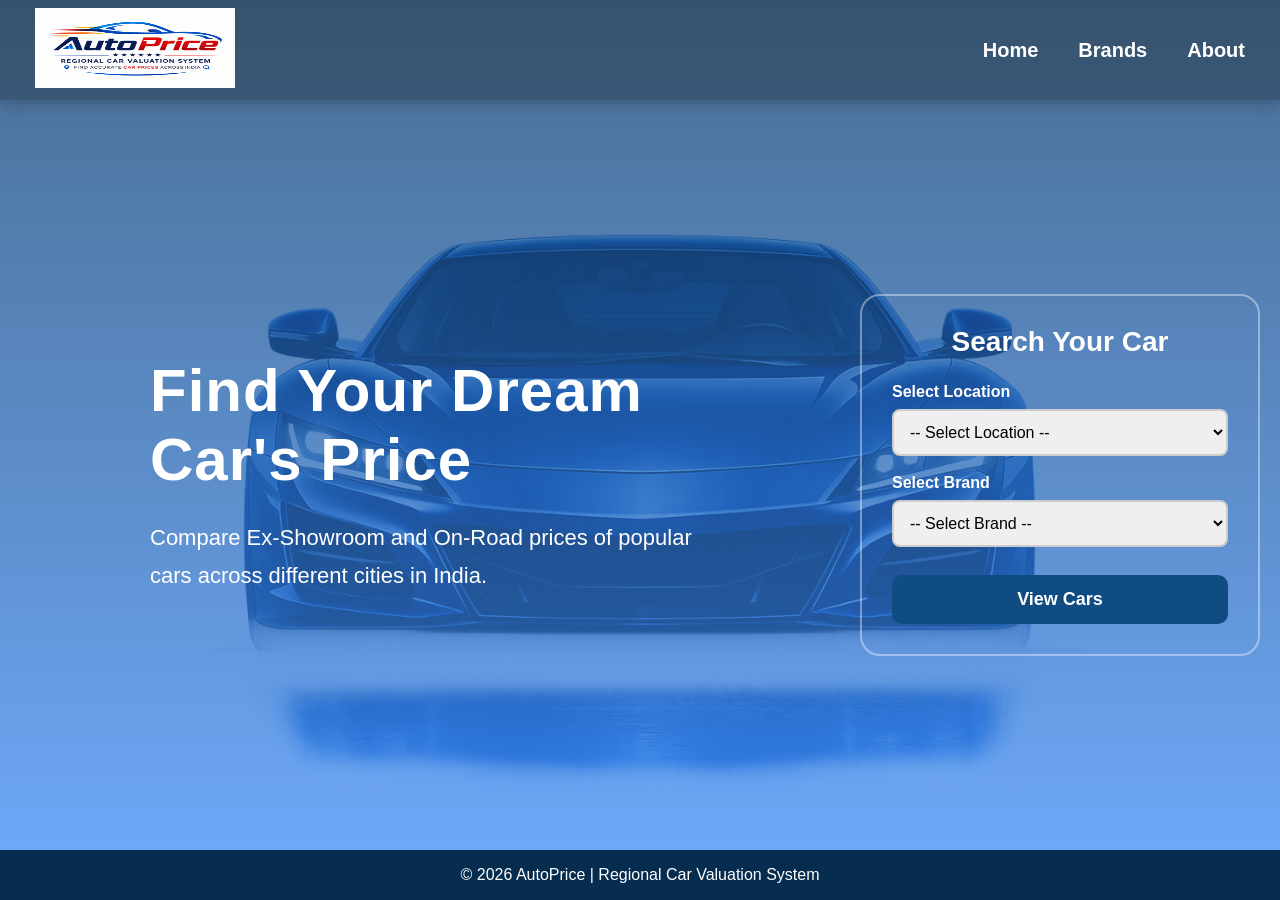
<file: index.html>
<!DOCTYPE html>
<html lang="en">

<head>

    <meta charset="UTF-8">

    <meta name="viewport" content="width=device-width, initial-scale=1.0">

    <title>AutoPrice | Regional Car Valuation System</title>

    <link rel="stylesheet" href="style.css">

</head>

<body>

    <!-- ================= HEADER ================= -->

    <header>

        <nav>

            <div class="logo-section">

                <img src="Images/AutoPrice logo.png" alt="AutoPrice Logo" class="logo">

            </div>

            <ul class="nav-links">

                <li><a href="index.html">Home</a></li>

                <li><a href="allbrands.html">Brands</a></li>

                <li><a href="about.html">About</a></li>

            </ul>

        </nav>

    </header>

    <!-- ================= MAIN ================= -->

    <main>

        <section id="home-section">

            <div class="hero">

                <h2>

                    Find Your Dream Car's Price

                </h2>

                <p>

                    Compare Ex-Showroom and On-Road prices of popular cars across different cities in India.

                </p>

            </div>

            <div class="selection-card">

                <h3>

                    Search Your Car

                </h3>

                <div class="input-group">

                    <label for="location">

                        Select Location

                    </label>

                    <select id="location">

                        <option value="">-- Select Location --</option>

                        <option value="Delhi">Delhi</option>

                        <option value="Mumbai">Mumbai</option>

                        <option value="Bangalore">Bangalore</option>

                        <option value="Kolkata">Kolkata</option>

                    </select>

                </div>

                <div class="input-group">

                    <label for="brand">

                        Select Brand

                    </label>

                    <select id="brand">

                        <option value="">-- Select Brand --</option>

                        <option value="Maruti">Maruti Suzuki</option>

                        <option value="Hyundai">Hyundai</option>

                        <option value="Tata">Tata Motors</option>

                        <option value="Mahindra">Mahindra</option>

                    </select>

                </div>

                <button onclick="showCars()">

                    View Cars

                </button>

            </div>

        </section>

    </main>

    <!-- ================= FOOTER ================= -->

    <footer>

        <p>

            © 2026 AutoPrice | Regional Car Valuation System

        </p>

    </footer>

    <script src="script.js"></script>

   <script>
 window.difyChatbotConfig = {
  token: 'oBU0Si6PAJkye8ZJ',
  inputs: {
    // You can define the inputs from the Start node here
    // key is the variable name
    // e.g.
    // name: "NAME"
  },
  systemVariables: {
    // user_id: 'YOU CAN DEFINE USER ID HERE',
    // conversation_id: 'YOU CAN DEFINE CONVERSATION ID HERE, IT MUST BE A VALID UUID',
  },
  userVariables: {
    // avatar_url: 'YOU CAN DEFINE USER AVATAR URL HERE',
    // name: 'YOU CAN DEFINE USER NAME HERE',
  },
 }
</script>
<script
 src="https://udify.app/embed.min.js"
 id="oBU0Si6PAJkye8ZJ"
 defer>
</script>
<style>
  #dify-chatbot-bubble-button {
    background-color: #1C64F2 !important;
  }
  #dify-chatbot-bubble-window {
    width: 24rem !important;
    height: 40rem !important;
  }
</style>

</body>

</html>
</file>
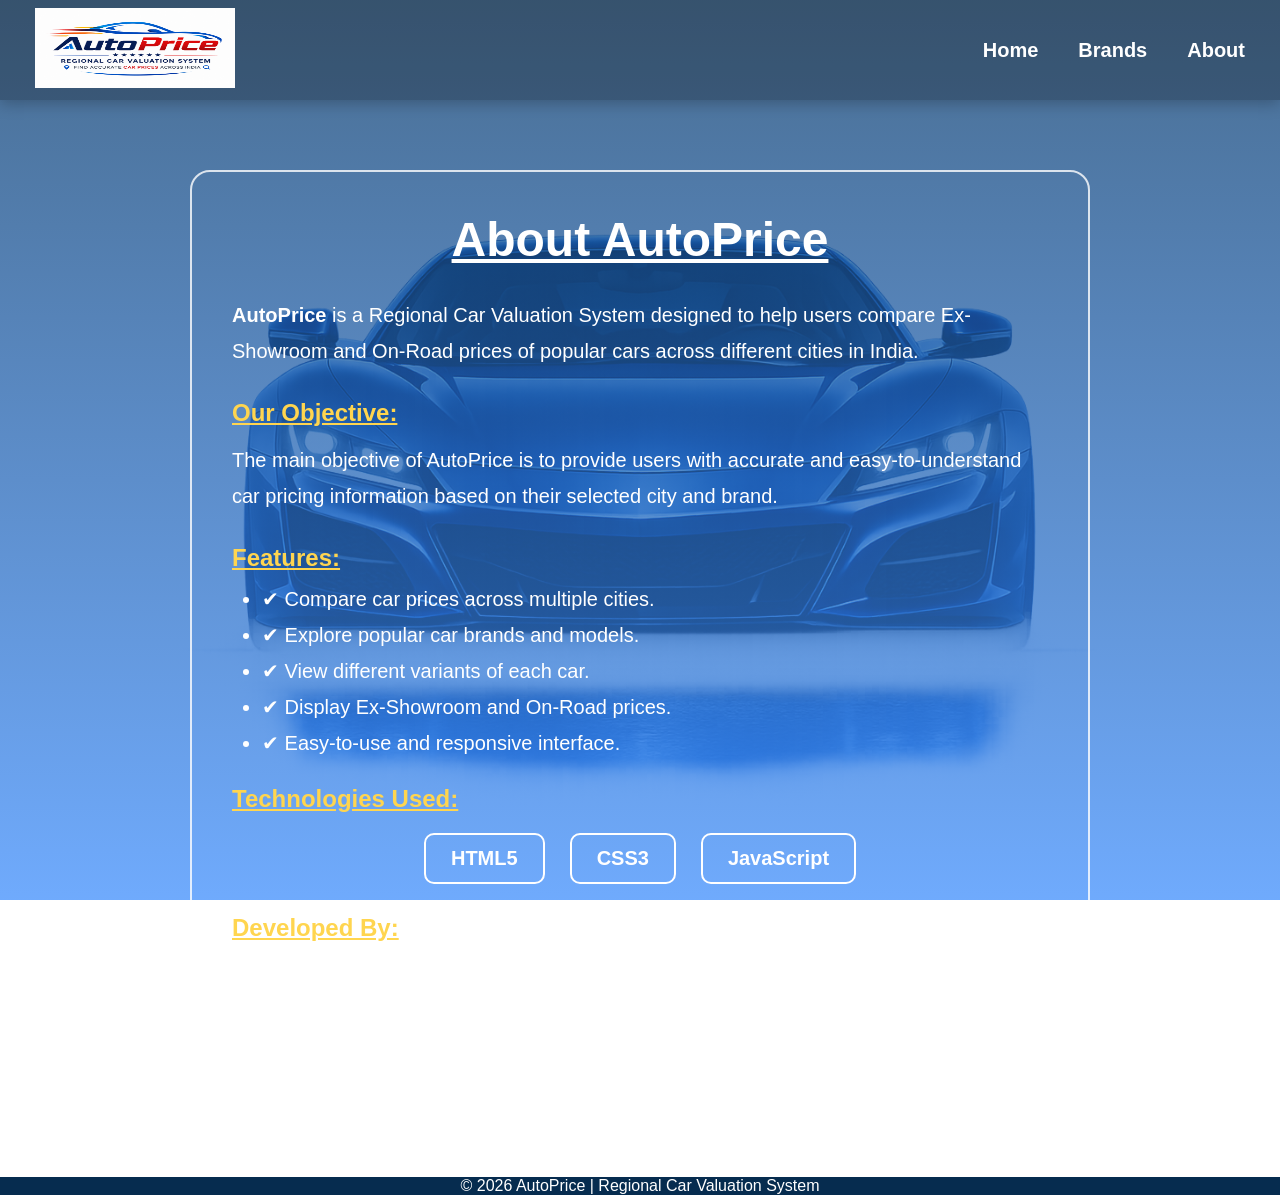
<file: about.html>
<!DOCTYPE html>
<html lang="en">

<head>

    <meta charset="UTF-8">

    <meta name="viewport" content="width=device-width, initial-scale=1.0">

    <title>About | AutoPrice</title>

    <link rel="stylesheet" href="style.css">

</head>

<body>

    <!-- ================= HEADER ================= -->

    <header>

        <nav>

            <div class="logo-section">

                <img src="Images/AutoPrice logo.png" alt="AutoPrice Logo" class="logo">

            </div>

            <ul class="nav-links">

                <li><a href="index.html">Home</a></li>

                <li><a href="allbrands.html">Brands</a></li>

                <li><a href="about.html">About</a></li>

            </ul>

        </nav>

    </header>

    <!-- ================= MAIN ================= -->

    <main>

        <div class="about-container">

            <h1>About AutoPrice</h1>

            <p>

                <strong>AutoPrice</strong> is a Regional Car Valuation System designed to help users
                compare Ex-Showroom and On-Road prices of popular cars across different cities in India.

            </p>

            <h2>Our Objective:</h2>

            <p>

                The main objective of AutoPrice is to provide users with accurate and easy-to-understand
                car pricing information based on their selected city and brand.

            </p>

            <h2>Features:</h2>

            <ul class="feature-list">

                <li>✔ Compare car prices across multiple cities.</li>

                <li>✔ Explore popular car brands and models.</li>

                <li>✔ View different variants of each car.</li>

                <li>✔ Display Ex-Showroom and On-Road prices.</li>

                <li>✔ Easy-to-use and responsive interface.</li>

            </ul>

            <h2>Technologies Used:</h2>

            <div class="tech-box">

                <span>HTML5</span>

                <span>CSS3</span>

                <span>JavaScript</span>

            </div>

            <h2>Developed By:</h2>

            <p>

                <strong>SHRESTH KUMAR</strong><br>

                B.TECH Student<br>

                AutoPrice - Academic Project (2026)

            </p>

        </div>

    </main>

    <!-- ================= FOOTER ================= -->

    <footer>

        <p>

            © 2026 AutoPrice | Regional Car Valuation System

        </p>

    </footer>

   <script>
 window.difyChatbotConfig = {
  token: 'oBU0Si6PAJkye8ZJ',
  inputs: {
    // You can define the inputs from the Start node here
    // key is the variable name
    // e.g.
    // name: "NAME"
  },
  systemVariables: {
    // user_id: 'YOU CAN DEFINE USER ID HERE',
    // conversation_id: 'YOU CAN DEFINE CONVERSATION ID HERE, IT MUST BE A VALID UUID',
  },
  userVariables: {
    // avatar_url: 'YOU CAN DEFINE USER AVATAR URL HERE',
    // name: 'YOU CAN DEFINE USER NAME HERE',
  },
 }
</script>
<script
 src="https://udify.app/embed.min.js"
 id="oBU0Si6PAJkye8ZJ"
 defer>
</script>
<style>
  #dify-chatbot-bubble-button {
    background-color: #1C64F2 !important;
  }
  #dify-chatbot-bubble-window {
    width: 24rem !important;
    height: 40rem !important;
  }
</style>

</body>

</html>
</file>
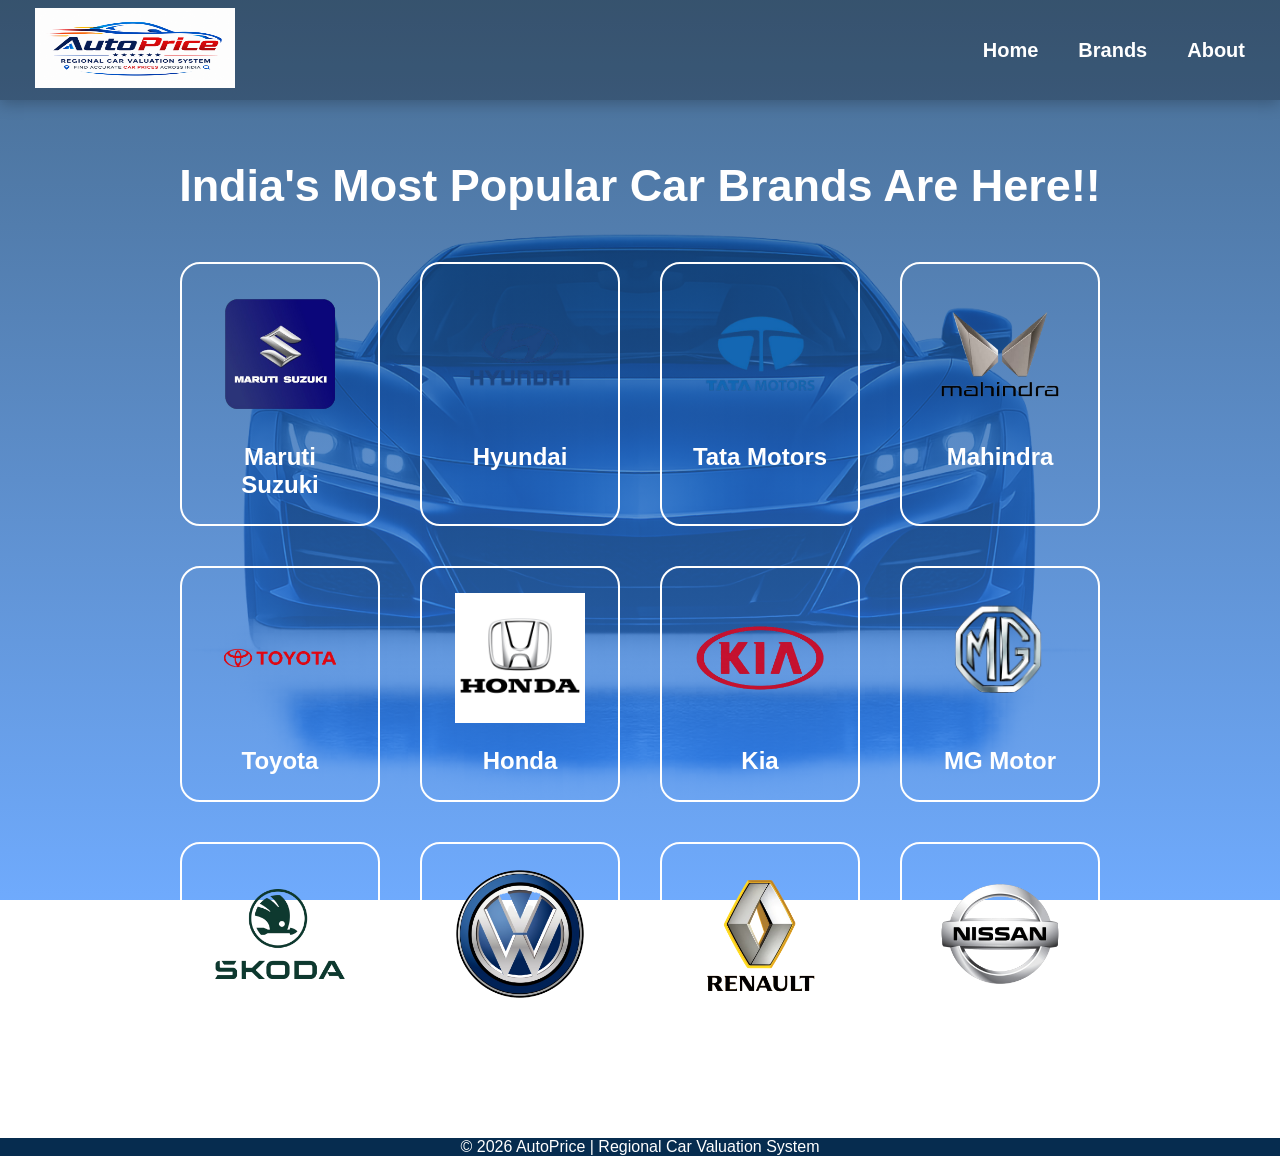
<file: allbrands.html>
<!DOCTYPE html>
<html lang="en">

<head>

    <meta charset="UTF-8">

    <meta name="viewport" content="width=device-width, initial-scale=1.0">

    <title>AutoPrice | Brands</title>

    <link rel="stylesheet" href="style.css">

</head>

<body>

    <!-- ================= HEADER ================= -->

    <header>

        <nav>

            <div class="logo-section">

                <img src="Images/AutoPrice logo.png" alt="Logo" class="logo">

            </div>

            <ul class="nav-links">

                <li><a href="index.html">Home</a></li>

                <li><a href="allbrands.html">Brands</a></li>

                <li><a href="about.html">About</a></li>

            </ul>

        </nav>

    </header>

    <!-- ================= MAIN ================= -->

    <main>

        <div class="allbrands-container">

            <h1>India's Most Popular Car Brands Are Here!!</h1>

            <div class="brand-grid">

                <div class="brand-card">

                    <img src="Images/Brands/maruti.png" alt="Maruti">

                    <h2>Maruti Suzuki</h2>

                </div>

                <div class="brand-card">

                    <img src="Images/Brands/hyundai.png" alt="Hyundai">

                    <h2>Hyundai</h2>

                </div>

                <div class="brand-card">

                    <img src="Images/Brands/tata.png" alt="Tata">

                    <h2>Tata Motors</h2>

                </div>

                <div class="brand-card">

                    <img src="Images/Brands/mahindra.png" alt="Mahindra">

                    <h2>Mahindra</h2>

                </div>

                <div class="brand-card">

                    <img src="Images/Brands/toyota.png" alt="Toyota">

                    <h2>Toyota</h2>

                </div>

                <div class="brand-card">

                    <img src="Images/Brands/honda.png" alt="Honda">

                    <h2>Honda</h2>

                </div>

                <div class="brand-card">

                    <img src="Images/Brands/kia.png" alt="Kia">

                    <h2>Kia</h2>

                </div>

                <div class="brand-card">

                    <img src="Images/Brands/mg.png" alt="MG">

                    <h2>MG Motor</h2>

                </div>

                <div class="brand-card">

                    <img src="Images/Brands/skoda.png" alt="Skoda">

                    <h2>Skoda</h2>

                </div>

                <div class="brand-card">

                    <img src="Images/Brands/volkswagen.png" alt="Volkswagen">

                    <h2>Volkswagen</h2>

                </div>

                <div class="brand-card">

                    <img src="Images/Brands/renault.png" alt="Renault">

                    <h2>Renault</h2>

                </div>

                <div class="brand-card">

                    <img src="Images/Brands/nissan.png" alt="Nissan">

                    <h2>Nissan</h2>

                </div>



            </div>

        </div>

    </main>

    <!-- ================= FOOTER ================= -->

    <footer>

        <p>

            © 2026 AutoPrice | Regional Car Valuation System

        </p>

    </footer>

    <script src="script.js"></script>

    <script>
 window.difyChatbotConfig = {
  token: 'oBU0Si6PAJkye8ZJ',
  inputs: {
    // You can define the inputs from the Start node here
    // key is the variable name
    // e.g.
    // name: "NAME"
  },
  systemVariables: {
    // user_id: 'YOU CAN DEFINE USER ID HERE',
    // conversation_id: 'YOU CAN DEFINE CONVERSATION ID HERE, IT MUST BE A VALID UUID',
  },
  userVariables: {
    // avatar_url: 'YOU CAN DEFINE USER AVATAR URL HERE',
    // name: 'YOU CAN DEFINE USER NAME HERE',
  },
 }
</script>
<script
 src="https://udify.app/embed.min.js"
 id="oBU0Si6PAJkye8ZJ"
 defer>
</script>
<style>
  #dify-chatbot-bubble-button {
    background-color: #1C64F2 !important;
  }
  #dify-chatbot-bubble-window {
    width: 24rem !important;
    height: 40rem !important;
  }
</style>

</body>

</html>
</file>
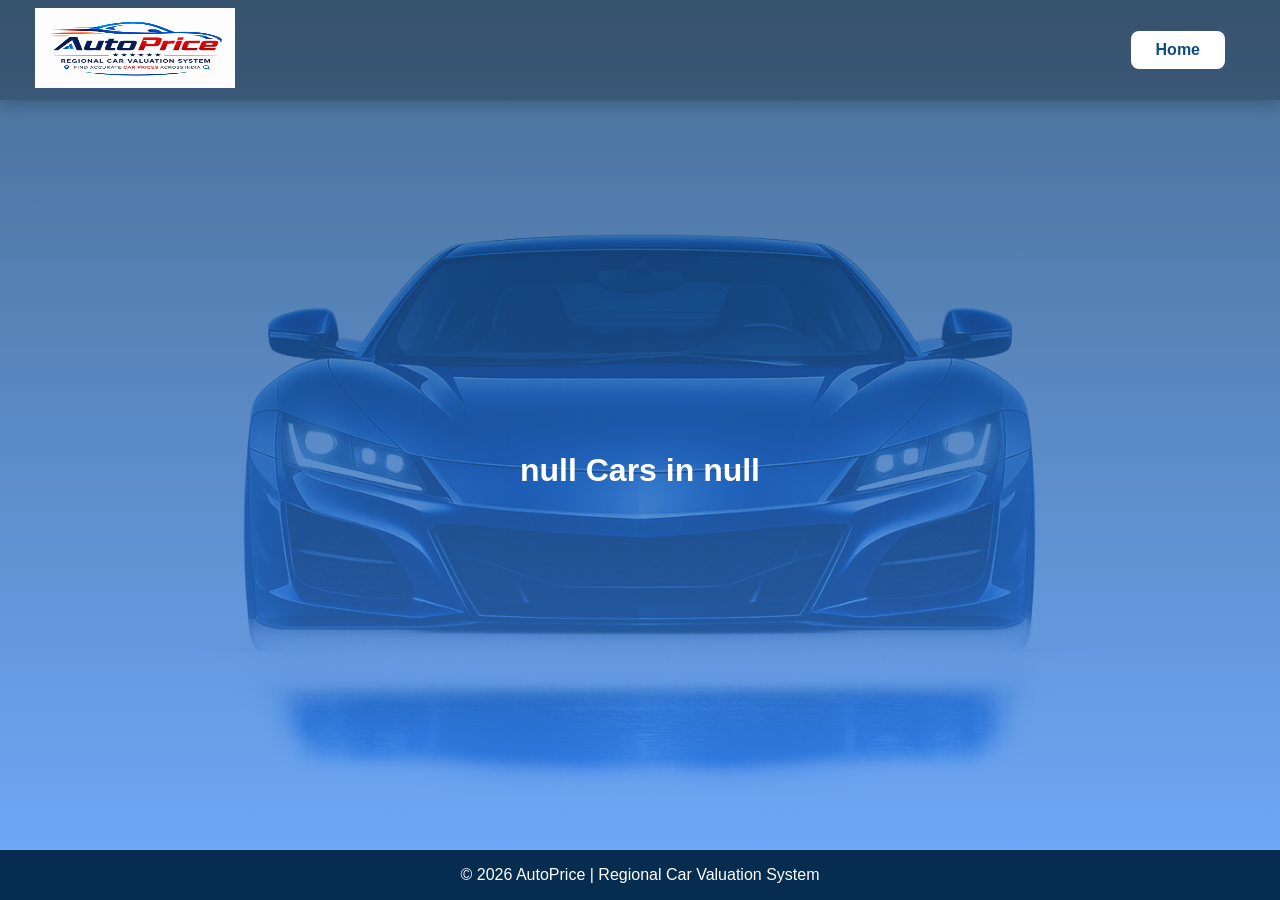
<file: brands.html>
<!DOCTYPE html>
<html lang="en">

<head>

    <meta charset="UTF-8">

    <meta name="viewport" content="width=device-width, initial-scale=1.0">

    <title>AutoPrice | Car Models</title>

    <link rel="stylesheet" href="style.css">

</head>

<body>

    <!-- ================= HEADER ================= -->

    <header>

        <nav>

            <div class="logo-section">

                <img src="Images/AutoPrice logo.png" alt="AutoPrice Logo" class="logo">

            </div>

            <a href="index.html" class="home-btn">

                Home

            </a>

        </nav>

    </header>

    <!-- ================= MAIN ================= -->

    <main>

        <div class="brands-container">

            <h1 id="brand-title"></h1>

            <div id="car-list"></div>

        </div>

    </main>

    <!-- ================= FOOTER ================= -->

    <footer>

        <p>

            © 2026 AutoPrice | Regional Car Valuation System

        </p>

    </footer>

    <script src="script.js"></script>

   <script>
 window.difyChatbotConfig = {
  token: 'oBU0Si6PAJkye8ZJ',
  inputs: {
    // You can define the inputs from the Start node here
    // key is the variable name
    // e.g.
    // name: "NAME"
  },
  systemVariables: {
    // user_id: 'YOU CAN DEFINE USER ID HERE',
    // conversation_id: 'YOU CAN DEFINE CONVERSATION ID HERE, IT MUST BE A VALID UUID',
  },
  userVariables: {
    // avatar_url: 'YOU CAN DEFINE USER AVATAR URL HERE',
    // name: 'YOU CAN DEFINE USER NAME HERE',
  },
 }
</script>
<script
 src="https://udify.app/embed.min.js"
 id="oBU0Si6PAJkye8ZJ"
 defer>
</script>
<style>
  #dify-chatbot-bubble-button {
    background-color: #1C64F2 !important;
  }
  #dify-chatbot-bubble-window {
    width: 24rem !important;
    height: 40rem !important;
  }
</style>
</body>

</html>
</file>
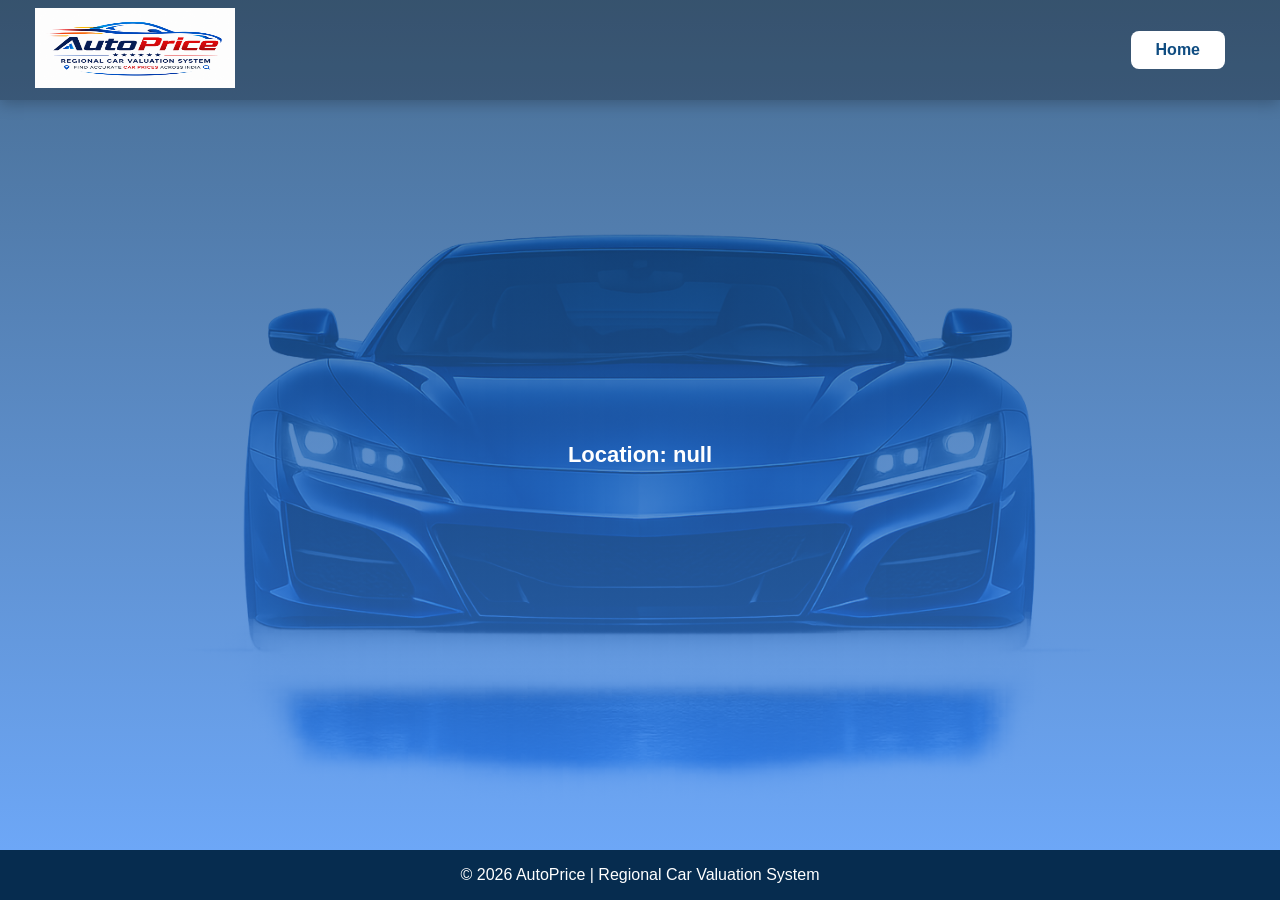
<file: price.html>
<!DOCTYPE html>
<html>

<head>

    <title>AutoPrice | Car Price</title>

    <link rel="stylesheet" href="style.css">

</head>


<body>


    <header>

        <nav>


            <div class="logo-section">

                <img src="Images/AutoPrice logo.png" class="logo">

            </div>


            <a href="index.html" class="home-btn">

                Home

            </a>


        </nav>

    </header>

    <main>

        <div class="price-container">


            <h1 id="car-name">

            </h1>


            <div id="variant-container">


            </div>


            <h3 id="location-name">

            </h3>


        </div>

    </main>


    <script src="script.js"></script>


    <footer>

        <p>

            © 2026 AutoPrice | Regional Car Valuation System

        </p>

    </footer>

    <script>
 window.difyChatbotConfig = {
  token: 'oBU0Si6PAJkye8ZJ',
  inputs: {
    // You can define the inputs from the Start node here
    // key is the variable name
    // e.g.
    // name: "NAME"
  },
  systemVariables: {
    // user_id: 'YOU CAN DEFINE USER ID HERE',
    // conversation_id: 'YOU CAN DEFINE CONVERSATION ID HERE, IT MUST BE A VALID UUID',
  },
  userVariables: {
    // avatar_url: 'YOU CAN DEFINE USER AVATAR URL HERE',
    // name: 'YOU CAN DEFINE USER NAME HERE',
  },
 }
</script>
<script
 src="https://udify.app/embed.min.js"
 id="oBU0Si6PAJkye8ZJ"
 defer>
</script>
<style>
  #dify-chatbot-bubble-button {
    background-color: #1C64F2 !important;
  }
  #dify-chatbot-bubble-window {
    width: 24rem !important;
    height: 40rem !important;
  }
</style>

</body>

</html>
</file>
<file: style.css>
/* ================= RESET ================= */

* {
    margin: 0;
    padding: 0;
    box-sizing: border-box;
}


/* ================= BODY ================= */

body {

    font-family: Arial, Helvetica, sans-serif;

    background:
        linear-gradient(rgba(11, 61, 110, 0.75),
            rgba(63, 142, 252, 0.75)),
        url("Images/car.png");

    background-repeat: no-repeat;

    background-position: center;

    background-attachment: fixed;

    background-size: cover;

    height: 100vh;

    overflow: auto;

    display: flex;

    flex-direction: column;

}

/* ================= HEADER ================= */

header {

    height: 100px;

    background: rgba(0, 0, 0, 0.25);

    padding: 10px 35px;

    box-shadow: 0 3px 15px rgba(0, 0, 0, 0.25);

}



nav {

    height: 100%;

    display: flex;

    justify-content: space-between;

    align-items: center;

}



.logo {

    width: 320px;

    max-height: 80px;

    object-fit: fill;

    padding-right: 120px;

    animation: logoPop 0.5s infinite alternate;

}



.nav-links {

    display: flex;

    list-style: none;

    gap: 40px;

}



.nav-links a {

    text-decoration: none;

    color: white;

    font-size: 20px;

    font-weight: bold;

}



.nav-links a:hover {

    color: #FFD54F;

}




/* ================= MAIN ================= */


main {

    flex: 1;

    display: flex;

    justify-content: center;

    align-items: center;

    padding: 20px;

}




/* ================= HOME SECTION ================= */


#home-section {

    width: 100%;

    max-width: 1300px;

    display: flex;

    justify-content: space-between;

    align-items: center;

    gap: 80px;

    padding-left: 90px;


}




/* ================= HERO ================= */


.hero {

    width: 650px;

    height: 450px;

    color: white;

    position: relative;

    display: flex;

    flex-direction: column;

    justify-content: center;

    padding: 40px;

    overflow: hidden;

}



.hero h2 {

    font-size: 60px;

    line-height: 1.15;

    margin-bottom: 25px;

    font-weight: 800;

    letter-spacing: 1px;

}



.hero p {

    font-size: 22px;

    line-height: 1.7;

}



/* ================= SEARCH CARD ================= */


.selection-card {

    width: 400px;

    background: transparent;

    padding: 30px;

    border-radius: 20px;

    border: 2px solid rgba(255, 255, 255, 0.4);

    box-shadow: none;

    animation: cardAppear 1s ease;

}



.selection-card h3 {

    text-align: center;

    color: white;

    font-size: 28px;

    margin-bottom: 25px;

}



.input-group {

    margin-bottom: 18px;

}



.input-group label {

    display: block;

    margin-bottom: 8px;

    font-weight: bold;

    color: white;

}



select {

    width: 100%;

    padding: 12px;

    border-radius: 8px;

    border: 2px solid #ccc;

    font-size: 16px;

}



button {

    width: 100%;

    padding: 14px;

    margin-top: 10px;

    background: #0F4C81;

    color: white;

    border: none;

    border-radius: 10px;

    font-size: 18px;

    font-weight: bold;

    cursor: pointer;

}



button:hover {

    background: #083358;

}



/* ================= FOOTER ================= */


footer {

    background: #062C4F;

    color: white;

    text-align: center;

    height: 50px;

    display: flex;

    justify-content: center;

    align-items: center;

    font-size: 16px;

    margin-top: auto;

}




/* ================= ANIMATIONS ================= */


@keyframes logoPop {

    from {

        transform: scale(1);

    }

    to {

        transform: scale(1.05);

    }

}



@keyframes cardAppear {

    from {

        opacity: 0;

        transform: translateY(30px);

    }

    to {

        opacity: 1;

        transform: translateY(0);

    }

}




/* ================= TABLET ================= */


@media(max-width:1000px) {


    body {

        overflow: auto;

    }


    #home-section {

        flex-direction: column;

    }


    .hero {

        width: 90%;

    }


    .selection-card {

        width: 90%;

    }


}




/* ================= MOBILE ================= */


@media(max-width:600px) {


    body {

        overflow: auto;

    }



    header {

        height: auto;

    }



    nav {

        flex-direction: column;

        gap: 15px;

    }



    .logo {

        width: 230px;

    }



    .nav-links {

        gap: 20px;

    }



    main {

        padding: 15px;

    }



    .hero {

        width: 100%;

        height: 350px;

        padding: 20px;

    }



    .hero h2 {

        font-size: 30px;

    }



    .hero p {

        font-size: 16px;

    }



    .selection-card {

        width: 100%;

    }



    footer {

        display: none;

    }


}

.home-btn {

    display: inline-block;

    margin: 20px;

    padding: 10px 25px;

    background: white;

    color: #0F4C81;

    text-decoration: none;

    border-radius: 8px;

    font-weight: bold;

}


.home-btn:hover {

    background: #FFD54F;

}

#brand-title {

    text-align: center;

    color: white;

    margin-top: 40px;

}



#car-list {

    display: flex;

    justify-content: center;

    align-items: center;

    gap: 25px;

    flex-wrap: wrap;

    margin-top: 50px;

}



#car-list button {


    width: 220px;

    padding: 20px;

    background: white;

    color: #0F4C81;

    border: none;

    border-radius: 15px;

    font-size: 20px;

    font-weight: bold;

    cursor: pointer;

}



#car-list button:hover {

    background: #FFD54F;

}

.price-box {


    width: 500px;

    margin: 80px auto;

    padding: 40px;

    background: rgba(255, 255, 255, 0.15);

    backdrop-filter: blur(10px);

    border-radius: 20px;

    text-align: center;

    color: white;

    border: 2px solid rgba(255, 255, 255, 0.3);


}



.price-box h1 {


    font-size: 40px;

    margin-bottom: 30px;


}



.price-box h2 {


    margin-top: 20px;

}



.price-box p {


    font-size: 25px;

    font-weight: bold;


}

/* ================= PRICE PAGE ================= */


.price-container {

    width: 90%;

    margin: 40px auto;

    text-align: center;

    padding-bottom: 80px;

}



.price-container h1 {

    color: white;

    font-size: 45px;

    margin-bottom: 40px;

}



#location-name {

    color: white;

    font-size: 22px;

    margin-top: 30px;

}



.variant-card {


    width: 80%;

    margin: 30px auto;

    background: transparent;

    display: flex;

    align-items: center;

    gap: 40px;

    padding: 25px;

    border-radius: 20px;

    border: 2px solid rgba(255, 255, 255, 0.8);

}



.variant-card img {

    width: 280px;

    height: 180px;

    object-fit: contain;

}



.variant-info {

    text-align: left;

    color: white;

}



.variant-info h2 {

    color: white;

}



.variant-info p {


    font-size: 20px;

    font-weight: bold;

    margin: 10px;


}



/* MOBILE */


@media(max-width:600px) {


    .variant-card {

        flex-direction: column;

        width: 95%;

    }



    .variant-card img {

        width: 220px;

    }


    .variant-info {

        text-align: center;

    }


}

/* ================= ABOUT PAGE ================= */

.about-container {

    width: 80%;

    max-width: 900px;

    margin: 50px auto;

    padding: 40px;

    border: 2px solid rgba(255, 255, 255, 0.8);

    border-radius: 20px;

    background: transparent;

    color: white;

}

.about-container h1 {

    text-align: center;

    font-size: 48px;

    margin-bottom: 30px;

    text-decoration: underline;

}

.about-container h2 {

    margin-top: 30px;

    margin-bottom: 15px;

    color: #FFD54F;

    text-decoration: underline;

}

.about-container p {

    font-size: 20px;

    line-height: 1.8;

}

.feature-list {

    margin-left: 30px;

    margin-top: 15px;

}

.feature-list li {

    font-size: 20px;

    margin-bottom: 12px;

}

.tech-box {

    display: flex;

    justify-content: center;

    gap: 25px;

    margin-top: 20px;

    flex-wrap: wrap;

}

.tech-box span {

    border: 2px solid white;

    padding: 12px 25px;

    border-radius: 10px;

    font-weight: bold;

    font-size: 20px;

    transition: 0.3s;

}

.tech-box span:hover {

    background: white;

    color: #0F4C81;

}

/* ================= ALL BRANDS PAGE ================= */

.allbrands-container {

    width: 90%;

    margin: 40px auto;

    text-align: center;

}

.allbrands-container h1 {

    color: white;

    font-size: 45px;

    margin-bottom: 50px;

}

.brand-grid {

    display: flex;

    justify-content: center;

    flex-wrap: wrap;

    gap: 40px;

}

.brand-card {

    width: 200px;

    padding: 25px;

    border: 2px solid white;

    border-radius: 20px;

    cursor: pointer;

    transition: 0.4s;

    animation: floatLogo 2s infinite alternate;

}

.brand-card:hover {

    transform: scale(1.08);

    background: rgba(255, 255, 255, 0.1);

}

.brand-card img {

    width: 130px;

    height: 130px;

    object-fit: contain;

}

.brand-card h2 {

    color: white;

    margin-top: 20px;

}

@keyframes floatLogo {

    from {

        transform: translateY(0px);

    }

    to {

        transform: translateY(-10px);

    }

}

/* AI Chatbot Shake Animation */

#dify-chatbot-bubble-button {
    animation: shakeAI 1s infinite;
}


@keyframes shakeAI {

    0% {
        transform: rotate(0deg);
    }

    5% {
        transform: rotate(15deg);
    }

    10% {
        transform: rotate(-15deg);
    }

    15% {
        transform: rotate(10deg);
    }

    20% {
        transform: rotate(-10deg);
    }

    25% {
        transform: rotate(0deg);
    }

    100% {
        transform: rotate(0deg);
    }

}
</file>
